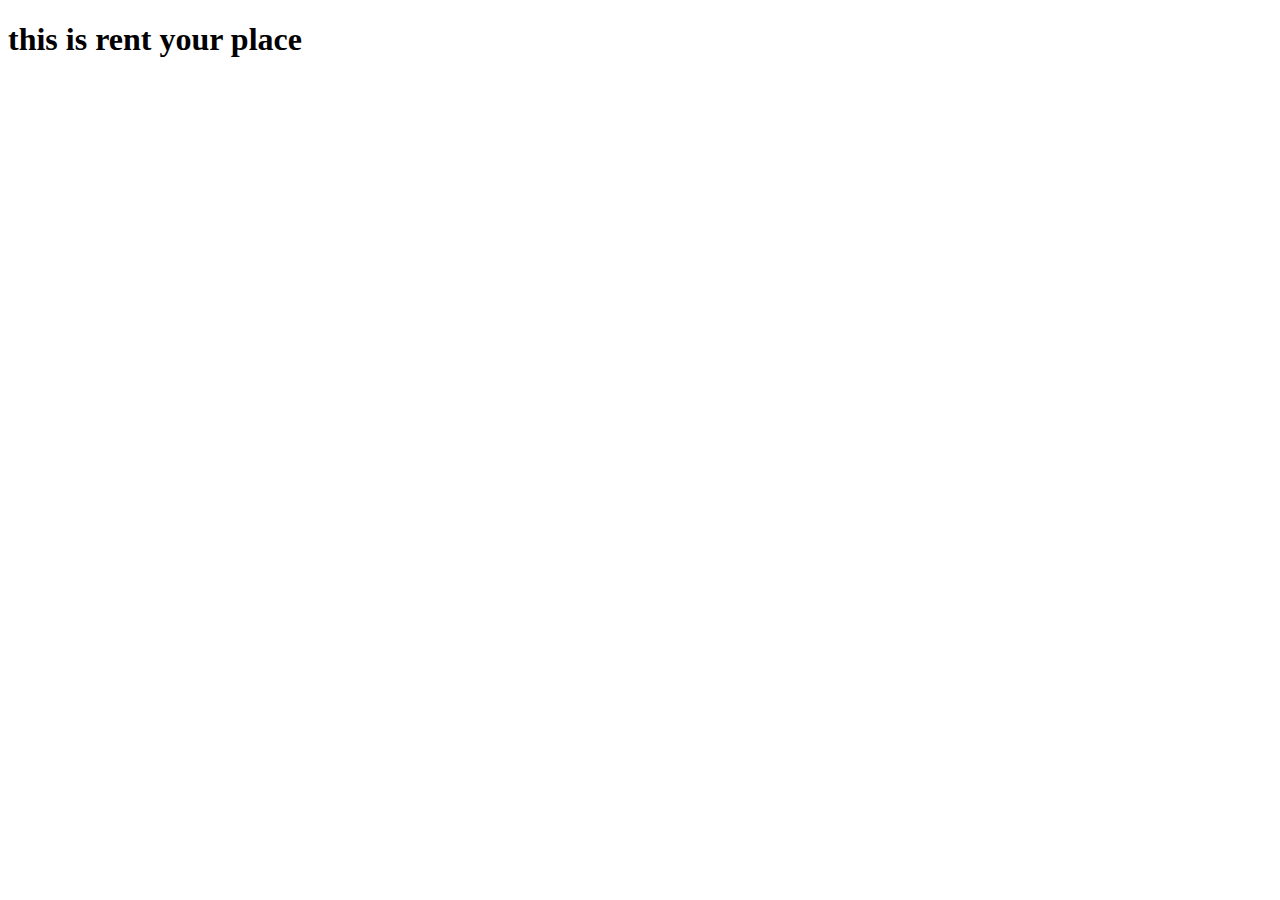
<file: src/pages/rent_ur_place.html>
<!DOCTYPE html>
<html lang="en">
<head>
    <meta charset="UTF-8">
    <meta name="viewport" content="width=device-width, initial-scale=1.0">
    <title>Ezestates Rent Place</title>
    <!-- favicon -->
    <link rel="icon" type="image/png" href="/public/assets/images/logos/transparent/ezestates_transparent_favicon.png">
</head>
<body>
    <h1>this is rent your place</h1>
</body>
</html>
</file>
